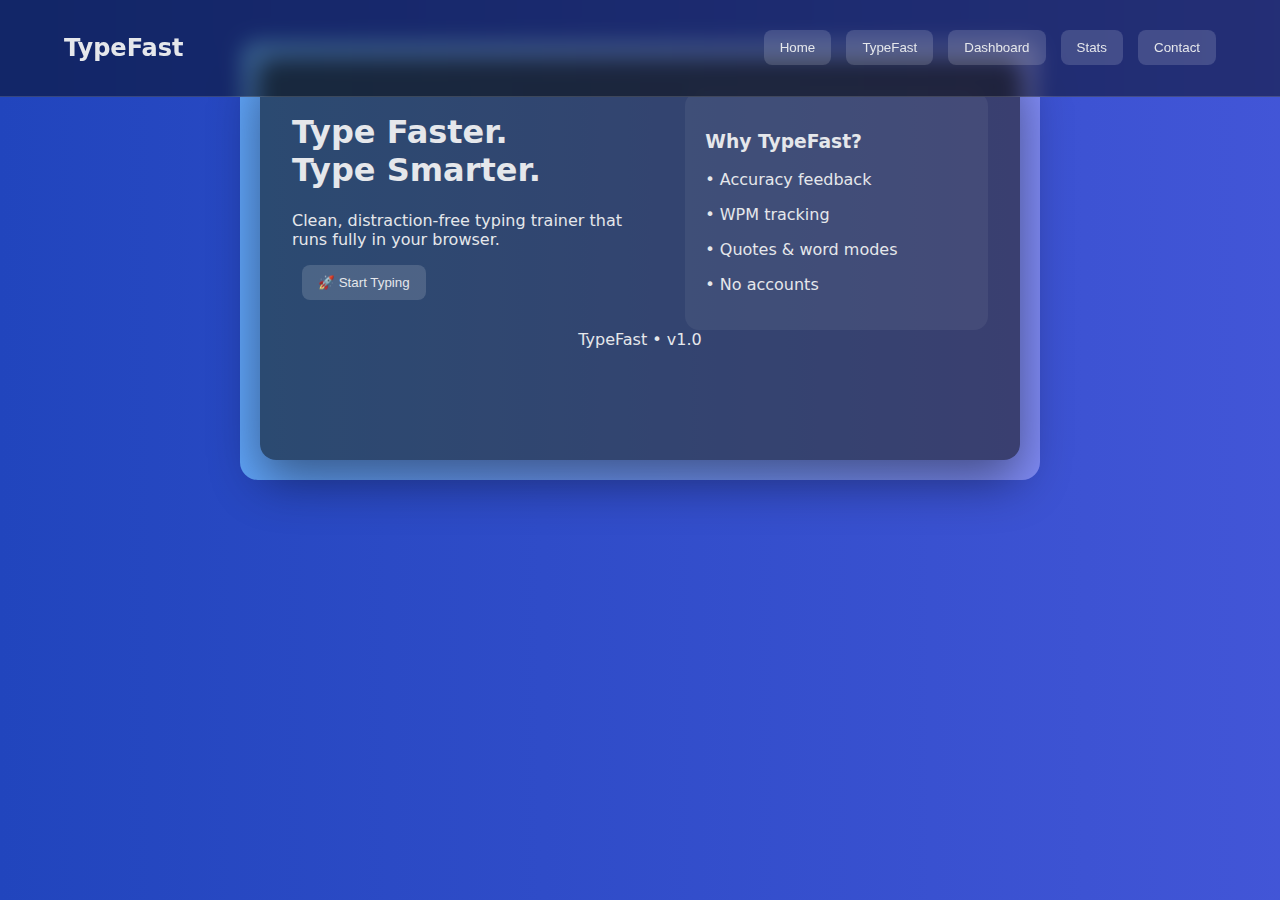
<file: index.html>
<!DOCTYPE html>
<html lang="en">
<head>
<meta charset="UTF-8">
<title>TypeFast — Improve Your Typing</title>
<meta name="viewport" content="width=device-width, initial-scale=1.0">
<style>
*{box-sizing:border-box;}
body{
  margin:0; min-height:100vh; font-family:system-ui,sans-serif; color:#e5e7eb;
  background:linear-gradient(270deg,#2145bd,#3b82f6,#6366f1,#2145bd);
  background-size:600% 600%; animation:gradient 30s ease infinite;
  display:flex; justify-content:center; align-items:flex-start; padding-top:40px;
}
@keyframes gradient{0%{background-position:0% 50%}50%{background-position:100% 50%}100%{background-position:0% 50%;}}
header{
  position:fixed; top:0; left:0; right:0;
  background:rgba(0,0,0,.45); backdrop-filter:blur(10px);
  border-bottom:1px solid rgba(255,255,255,.15);
}
.nav{max-width:1200px;margin:auto;padding:14px 24px;display:flex;justify-content:space-between;align-items:center;}
button{
  background:rgba(255,255,255,.15); border:none; color:inherit;
  padding:10px 16px; border-radius:8px; cursor:pointer; margin-left:10px;
}
.glow{
  padding:3px; border-radius:18px;
  background:linear-gradient(90deg,#60a5fa,#818cf8,#60a5fa);
  background-size:200% 200%; animation:glow 6s linear infinite;
  width:90%; max-width:800px; margin:0 auto; display:flex; justify-content:center; padding:20px;
}
@keyframes glow{to{background-position:200% 50%;}}
.container{
  background:rgba(0,0,0,.55); border-radius:16px;
  padding:32px; width:100%; min-height:400px;
  box-shadow:0 20px 50px rgba(0,0,0,0.45);
  display:flex; flex-direction:column; align-items:center;
}
.hero{display:grid;grid-template-columns:1.2fr 1fr;gap:30px;width:100%;}
.feature{background:rgba(255,255,255,.06);padding:20px;border-radius:14px;}
@media(max-width:900px){.hero{grid-template-columns:1fr;text-align:center}}
</style>
</head>
<body>
<header>
  <div class="nav">
    <h2>TypeFast</h2>
    <div>
      <button onclick="location.href='index.html'">Home</button>
      <button onclick="location.href='typing.html'">TypeFast</button>
      <button onclick="location.href='dashboard.html'">Dashboard</button>
      <button onclick="location.href='stats.html'">Stats</button>
      <button onclick="location.href='contact.html'">Contact</button>
    </div>
  </div>
</header>

<div class="glow">
  <div class="container">
    <div class="hero">
      <div>
        <h1>Type Faster.<br>Type Smarter.</h1>
        <p>Clean, distraction-free typing trainer that runs fully in your browser.</p>
        <button onclick="location.href='typing.html'">🚀 Start Typing</button>
      </div>
      <div class="feature">
        <h3>Why TypeFast?</h3>
        <p>• Accuracy feedback</p>
        <p>• WPM tracking</p>
        <p>• Quotes & word modes</p>
        <p>• No accounts</p>
      </div>
    </div>
    <footer>TypeFast • v1.0</footer>
  </div>
</div>
</body>
</html>
</file>
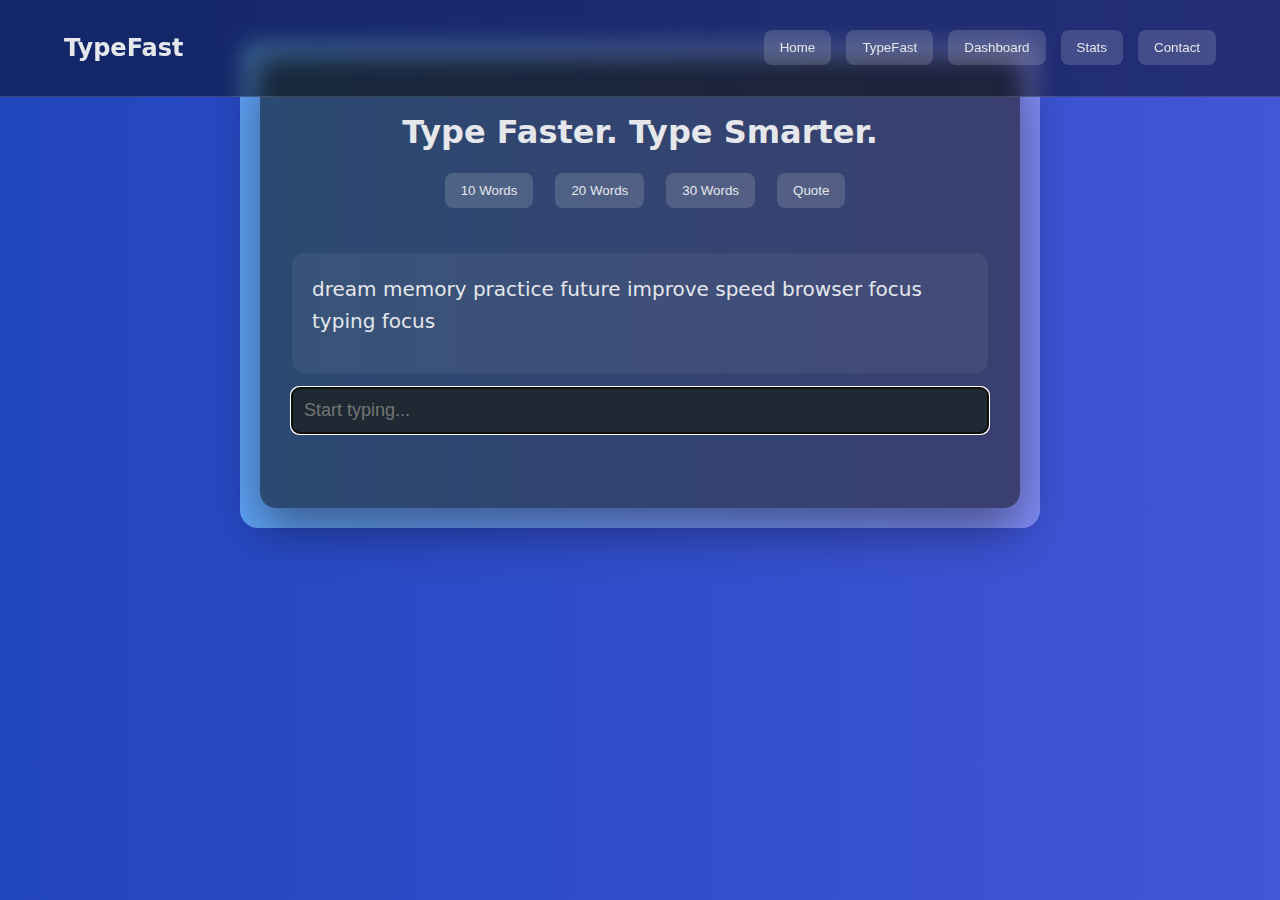
<file: typewriter - Copy/index.html>
<!DOCTYPE html>
<html lang="en">
<head>
<meta charset="UTF-8">
<title>TypeFast — Typing Test</title>
<meta name="viewport" content="width=device-width, initial-scale=1.0">
<style>
*{box-sizing:border-box;}
body{
  margin:0; font-family:system-ui,sans-serif; color:#e5e7eb;
  background:linear-gradient(270deg,#2145bd,#3b82f6,#6366f1,#2145bd);
  background-size:600% 600%; animation:gradient 30s ease infinite;
  min-height:100vh; display:flex; justify-content:center; align-items:flex-start; padding-top:40px;
}
@keyframes gradient{0%{background-position:0% 50%}50%{background-position:100% 50%}100%{background-position:0% 50%;}}
header{
  position:fixed; top:0; left:0; right:0;
  background:rgba(0,0,0,.45); backdrop-filter:blur(10px); border-bottom:1px solid rgba(255,255,255,.15);
}
.nav{max-width:1200px;margin:auto;padding:14px 24px;display:flex;justify-content:space-between;align-items:center;}
button{
  background:rgba(255,255,255,.15); border:none; color:inherit;
  padding:10px 16px; border-radius:8px; cursor:pointer; margin-left:10px;
}
.glow{
  padding:3px; border-radius:18px;
  background:linear-gradient(90deg,#60a5fa,#818cf8,#60a5fa);
  background-size:200% 200%; animation:glow 6s linear infinite;
  width:90%; max-width:800px; margin:0 auto; display:flex; justify-content:center; padding:20px;
}
@keyframes glow{to{background-position:200% 50%;}}
.container{
  background:rgba(0,0,0,.55); border-radius:16px;
  padding:32px; width:100%; min-height:400px;
  box-shadow:0 20px 50px rgba(0,0,0,0.45);
  display:flex; flex-direction:column; align-items:center;
}
#text-display{
  background:rgba(255,255,255,0.06); padding:20px; border-radius:12px; width:100%;
  font-size:20px; line-height:1.6; min-height:120px; margin-bottom:15px;
}
input#user-input{
  width:100%; padding:12px; font-size:18px; border-radius:8px; border:none; background:#1f2933; color:white; margin-bottom:15px;
}
#options{margin-bottom:25px; display:flex; gap:12px; flex-wrap:wrap; justify-content:center;}
#stats{margin-top:12px; font-size:16px; text-align:center;}
</style>
</head>
<body>

<header>
  <div class="nav">
    <h2>TypeFast</h2>
    <div>
      <button onclick="location.href='home.html'">Home</button>
      <button onclick="location.href='index.html'">TypeFast</button>
      <button onclick="location.href='dashboard.html'">Dashboard</button>
      <button onclick="location.href='stats.html'">Stats</button>
      <button onclick="location.href='contact.html'">Contact</button>
    </div>
  </div>
</header>

<div class="glow">
  <div class="container">
    <h1>Type Faster. Type Smarter.</h1>
    <div id="options">
      <button onclick="setMode('words',10)">10 Words</button>
      <button onclick="setMode('words',20)">20 Words</button>
      <button onclick="setMode('words',30)">30 Words</button>
      <button onclick="setMode('quote')">Quote</button>
    </div>
    <p id="text-display"></p>
    <input id="user-input" placeholder="Start typing...">
    <p id="stats"></p>
  </div>
</div>

<script>
const wordPool = [ "time","light","river","code","dream","night","focus","learn","build","future","memory","simple","clear","speed","typing","keyboard","accuracy","practice","improve","random","display","testing","browser","script","layout","button","input","letter","space","correct" ];
const quotes = [ "Slow is smooth and smooth is fast.","Focus on progress, not perfection.","Mistakes are proof that you are trying.","Practice makes permanent, not perfect.","Discipline is choosing between what you want now and what you want most.","Small steps every day lead to big results.","Concentration is the key to success.","Consistency is better than intensity.","Accuracy first, speed will follow.","Learn to type, then let your fingers fly." ];

let targetText="", timerStarted=false, startTime=null;
const textDisplay = document.getElementById("text-display");
const userInput = document.getElementById("user-input");
const stats = document.getElementById("stats");

function generateText(mode="words",count=10){
  if(mode==="quote") return quotes[Math.floor(Math.random()*quotes.length)];
  return Array.from({length:count},()=>wordPool[Math.floor(Math.random()*wordPool.length)]).join(" ");
}

function renderText(){
  textDisplay.innerHTML="";
  [...targetText].forEach(c=>{
    const span=document.createElement("span"); span.textContent=c;
    textDisplay.appendChild(span);
  });
}

function startTest(mode="words",count=10){
  targetText = generateText(mode,count); renderText();
  userInput.value=""; stats.textContent=""; startTime=null; timerStarted=false; userInput.disabled=false; userInput.focus();
}

userInput.addEventListener("input",()=>{
  if(!timerStarted && userInput.value.length>0){startTime=Date.now();timerStarted=true}
  let chars = [...textDisplay.children]; let correct=0;
  chars.forEach((span,i)=>{
    const typed=userInput.value[i];
    if(typed==null) span.className="";
    else if(typed===span.textContent){span.className="correct"; correct++}
    else span.className="incorrect";
  });
  if(userInput.value.length===targetText.length){
    const timeTaken=(Date.now()-startTime)/1000;
    const wpm=Math.round(targetText.split(" ").length/(timeTaken/60));
    stats.textContent=`WPM: ${wpm} | Time: ${timeTaken.toFixed(2)}s`;
    userInput.disabled=true;
  }
});

function setMode(mode,count){ startTest(mode,count); }
startTest("words",10);
</script>
</body>
</html>
</file>
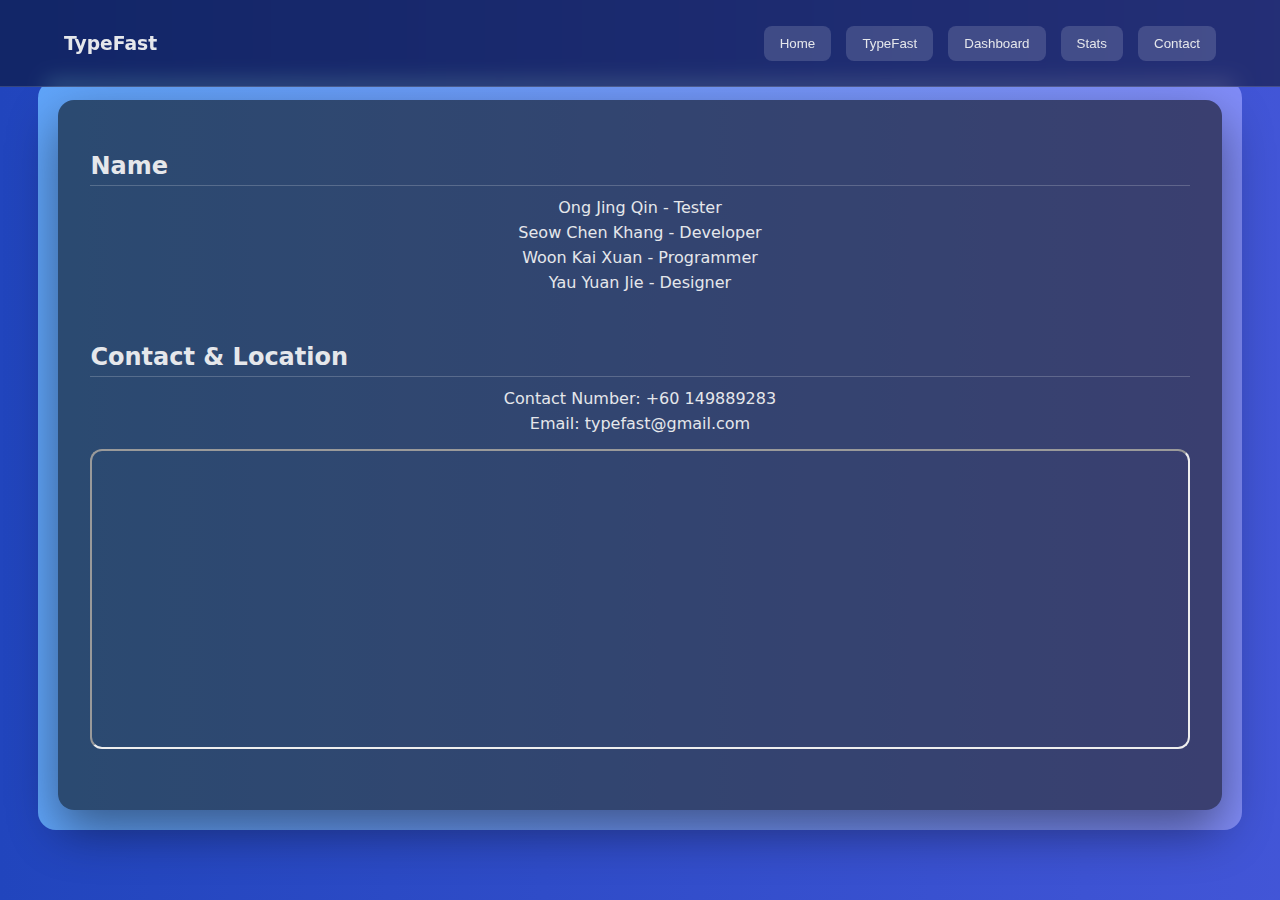
<file: contact.html>
<!DOCTYPE html>
<html lang="en">
<head>
<meta charset="UTF-8">
<title>TypeFast Contact</title>
<meta name="viewport" content="width=device-width, initial-scale=1.0">
<link rel="stylesheet" href="style.css">
</head>
<body>
<header>
<div class="nav">
<h3>TypeFast</h3>
<div>
<button onclick="location.href='index.html'">Home</button>
<button onclick="location.href='typing.html'">TypeFast</button>
<button onclick="location.href='dashboard.html'">Dashboard</button>
<button onclick="location.href='stats.html'">Stats</button>
<button onclick="location.href='contact.html'">Contact</button>
</div>
</div>
</header>

<div class="glow">
  <div class="container">
    <div class="section">
      <h2>Name</h2>
      <p>Ong Jing Qin - Tester</p>
      <p>Seow Chen Khang - Developer</p>
      <p>Woon Kai Xuan - Programmer</p>
      <p>Yau Yuan Jie - Designer</p>
    </div>
    <div class="section">
      <h2>Contact & Location</h2>
      <p>Contact Number: +60 149889283</p>
      <p>Email: typefast@gmail.com</p>
      <iframe
        class="map"
        src="https://www.google.com/maps?q=BB+Plaza,+Bukit+Beruang,+Melaka,+Malaysia&output=embed"
        allowfullscreen>
      </iframe>
    </div>
  </div>
</div>
</body>
</html>
</file>
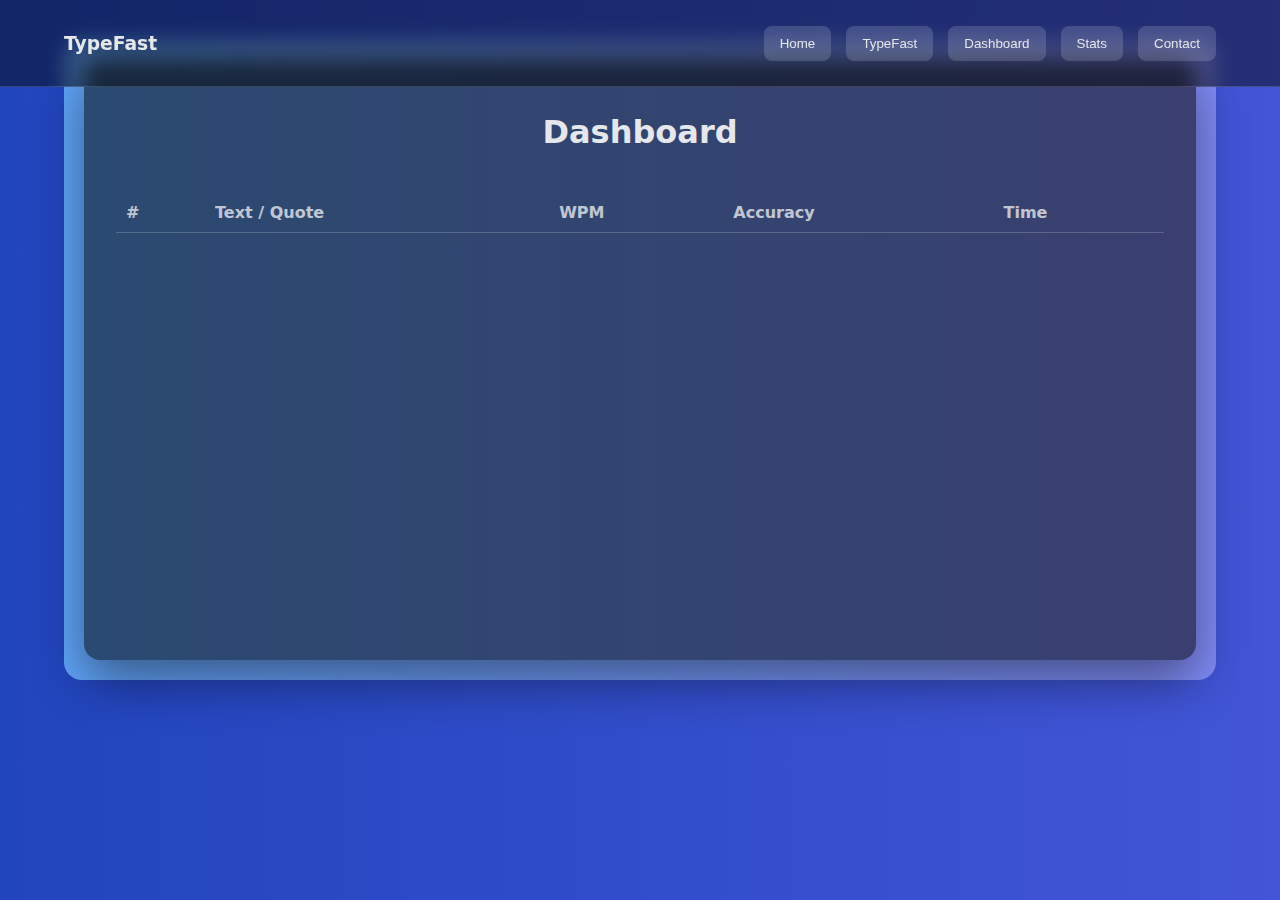
<file: dashboard.html>
<!DOCTYPE html>
<html lang="en">
<head>
<meta charset="UTF-8">
<title>TypeFast Dashboard</title>
<meta name="viewport" content="width=device-width, initial-scale=1.0">
<style>
*{box-sizing:border-box;}
body{margin:0; font-family:system-ui,sans-serif; color:#e5e7eb; background:linear-gradient(270deg,#2145bd,#3b82f6,#6366f1,#2145bd); background-size:600% 600%; animation:gradient 30s ease infinite; min-height:100vh; display:flex; justify-content:center; align-items:flex-start; padding-top:40px;}
@keyframes gradient{0%{background-position:0% 50%}50%{background-position:100% 50%}100%{background-position:0% 50%;}}
header{position:fixed; top:0; left:0; right:0; background:rgba(0,0,0,.45); backdrop-filter:blur(10px); border-bottom:1px solid rgba(255,255,255,.15);}
.nav{max-width:1200px;margin:auto;padding:14px 24px;display:flex;justify-content:space-between;align-items:center;}
button{background:rgba(255,255,255,.15);border:none;color:inherit;padding:10px 16px;border-radius:8px;cursor:pointer;margin-left:10px;}
.glow{padding:3px; border-radius:18px; background:linear-gradient(90deg,#60a5fa,#818cf8,#60a5fa); background-size:200% 200%; animation:glow 6s linear infinite; width:90%; max-width:1200px; margin:0 auto; display:flex; justify-content:center; padding:20px;}
.container{background:rgba(0,0,0,.55); border-radius:16px; padding:32px; width:100%; min-height:600px; box-shadow:0 20px 50px rgba(0,0,0,0.45); display:flex; flex-direction:column; align-items:center;}
table{width:100%; border-collapse:collapse; margin-top:20px;}
th,td{padding:10px; border-bottom:1px solid rgba(255,255,255,0.2); text-align:left;}
th{opacity:0.8;}
tr:hover{background:rgba(255,255,255,0.1);}
</style>
</head>
<body>
<header>
<div class="nav">
<h3>TypeFast</h3>
<div>
<button onclick="location.href='index.html'">Home</button>
<button onclick="location.href='typing.html'">TypeFast</button>
<button onclick="location.href='dashboard.html'">Dashboard</button>
<button onclick="location.href='stats.html'">Stats</button>
<button onclick="location.href='contact.html'">Contact</button>
</div>
</div>
</header>

<div class="glow">
  <div class="container">
    <h1>Dashboard</h1>
    <table>
      <thead>
        <tr><th>#</th><th>Text / Quote</th><th>WPM</th><th>Accuracy</th><th>Time</th></tr>
      </thead>
      <tbody id="session-table"></tbody>
    </table>
  </div>
</div>

<script>
const sessionHistory = JSON.parse(localStorage.getItem("sessionHistory")) || [];
const tbody = document.getElementById("session-table");
sessionHistory.forEach((s,i)=>{
  const tr=document.createElement("tr");
  tr.innerHTML=`<td>${i+1}</td><td>${s.targetText}</td><td>${s.wpm}</td><td>${s.accuracy}%</td><td>${s.time}</td>`;
  tbody.appendChild(tr);
});
</script>
</body>
</html>
</file>
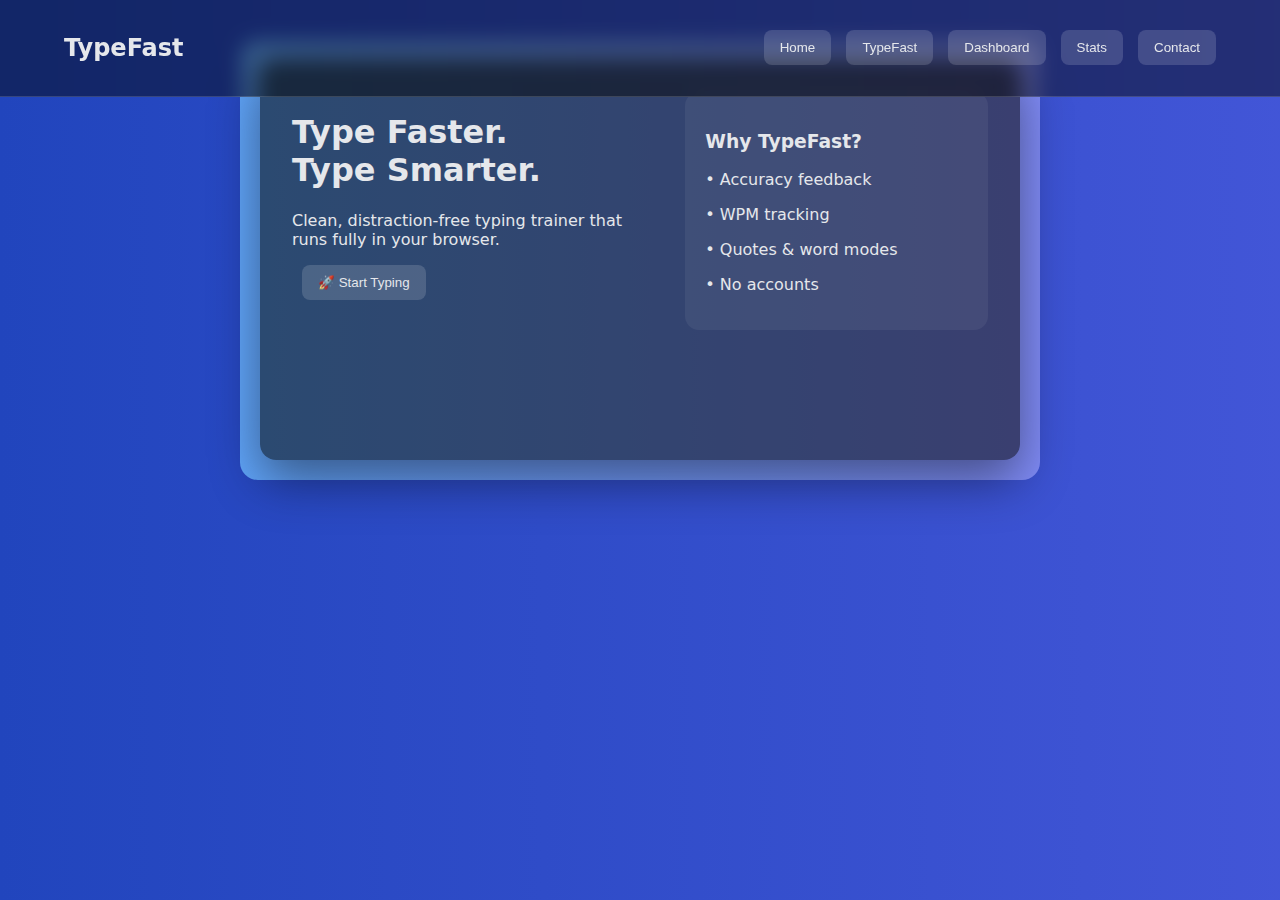
<file: home.html>
<!DOCTYPE html>
<html lang="en">
<head>
<meta charset="UTF-8">
<title>TypeFast — Improve Your Typing</title>
<meta name="viewport" content="width=device-width, initial-scale=1.0">
<style>
*{box-sizing:border-box;}
body{
  margin:0; min-height:100vh; font-family:system-ui,sans-serif; color:#e5e7eb;
  background:linear-gradient(270deg,#2145bd,#3b82f6,#6366f1,#2145bd);
  background-size:600% 600%; animation:gradient 30s ease infinite;
  display:flex; justify-content:center; align-items:flex-start; padding-top:40px;
}
@keyframes gradient{0%{background-position:0% 50%}50%{background-position:100% 50%}100%{background-position:0% 50%;}}
header{
  position:fixed; top:0; left:0; right:0;
  background:rgba(0,0,0,.45); backdrop-filter:blur(10px);
  border-bottom:1px solid rgba(255,255,255,.15);
}
.nav{max-width:1200px;margin:auto;padding:14px 24px;display:flex;justify-content:space-between;align-items:center;}
button{
  background:rgba(255,255,255,.15); border:none; color:inherit;
  padding:10px 16px; border-radius:8px; cursor:pointer; margin-left:10px;
}
.glow{
  padding:3px; border-radius:18px;
  background:linear-gradient(90deg,#60a5fa,#818cf8,#60a5fa);
  background-size:200% 200%; animation:glow 6s linear infinite;
  width:90%; max-width:800px; margin:0 auto; display:flex; justify-content:center; padding:20px;
}
@keyframes glow{to{background-position:200% 50%;}}
.container{
  background:rgba(0,0,0,.55); border-radius:16px;
  padding:32px; width:100%; min-height:400px;
  box-shadow:0 20px 50px rgba(0,0,0,0.45);
  display:flex; flex-direction:column; align-items:center;
}
.hero{display:grid;grid-template-columns:1.2fr 1fr;gap:30px;width:100%;}
.feature{background:rgba(255,255,255,.06);padding:20px;border-radius:14px;}
@media(max-width:900px){.hero{grid-template-columns:1fr;text-align:center}}
</style>
</head>
<body>

<header>
  <div class="nav">
    <h2>TypeFast</h2>
    <div>
      <button onclick="location.href='home.html'">Home</button>
      <button onclick="location.href='index.html'">TypeFast</button>
      <button onclick="location.href='dashboard.html'">Dashboard</button>
      <button onclick="location.href='stats.html'">Stats</button>
      <button onclick="location.href='contact.html'">Contact</button>
    </div>
  </div>
</header>

<div class="glow">
  <div class="container">
    <div class="hero">
      <div>
        <h1>Type Faster.<br>Type Smarter.</h1>
        <p>Clean, distraction-free typing trainer that runs fully in your browser.</p>
        <button onclick="location.href='index.html'">🚀 Start Typing</button>
      </div>
      <div class="feature">
        <h3>Why TypeFast?</h3>
        <p>• Accuracy feedback</p>
        <p>• WPM tracking</p>
        <p>• Quotes & word modes</p>
        <p>• No accounts</p>
      </div>
    </div>
  </div>
</div>

</body>
</html>
</file>
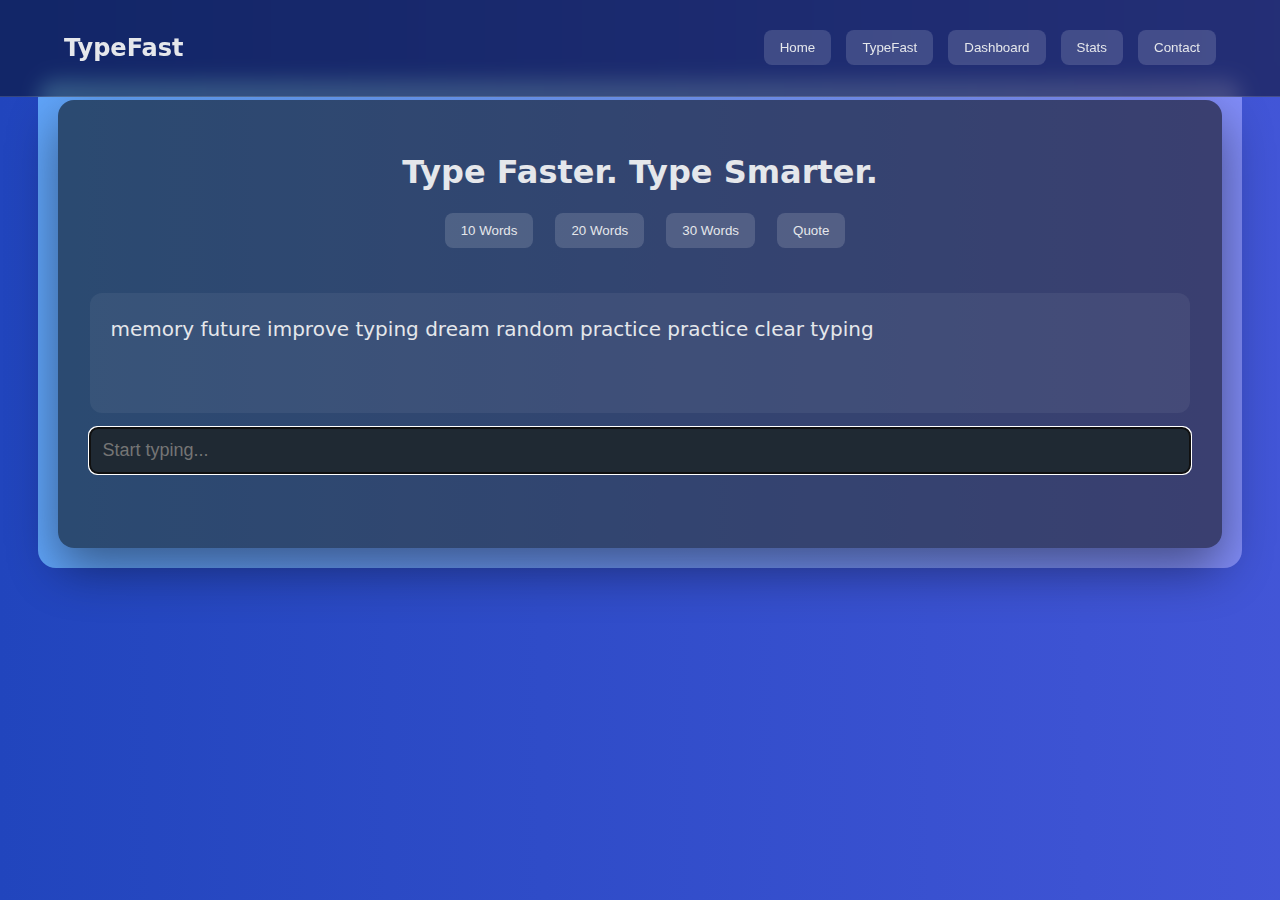
<file: typing.html>
<!DOCTYPE html>
<html lang="en">
<head>
<meta charset="UTF-8">
<title>TypeFast — Typing Test</title>
<meta name="viewport" content="width=device-width, initial-scale=1.0">
<link rel="stylesheet" href="style.css">
</head>
<body>
<header>
  <div class="nav">
    <h2>TypeFast</h2>
    <div>
      <button onclick="location.href='index.html'">Home</button>
      <button onclick="location.href='typing.html'">TypeFast</button>
      <button onclick="location.href='dashboard.html'">Dashboard</button>
      <button onclick="location.href='stats.html'">Stats</button>
      <button onclick="location.href='contact.html'">Contact</button>
    </div>
  </div>
</header>

<div class="glow">
  <div class="container">
    <h1>Type Faster. Type Smarter.</h1>
    <div id="options">
      <button onclick="setMode('words',10)">10 Words</button>
      <button onclick="setMode('words',20)">20 Words</button>
      <button onclick="setMode('words',30)">30 Words</button>
      <button onclick="setMode('quote')">Quote</button>
    </div>
    <p id="text-display"></p>
    <input id="user-input" placeholder="Start typing...">
    <p id="stats"></p>
  </div>
</div>

<script>
const wordPool = ["time","light","river","code","dream","night","focus","learn","build","future","memory","simple","clear","speed","typing","keyboard","accuracy","practice","improve","random","display","testing","browser","script","layout","button","input","letter","space","correct"];
const quotes = ["Slow is smooth and smooth is fast.","Focus on progress, not perfection.","Mistakes are proof that you are trying.","Practice makes permanent, not perfect.","Discipline is choosing between what you want now and what you want most.","Small steps every day lead to big results.","Concentration is the key to success.","Consistency is better than intensity.","Accuracy first, speed will follow.","Learn to type, then let your fingers fly."];

let targetText="", timerStarted=false, startTime=null;
const textDisplay=document.getElementById("text-display");
const userInput=document.getElementById("user-input");
const stats=document.getElementById("stats");

function generateText(mode="words",count=10){return mode==="quote"?quotes[Math.floor(Math.random()*quotes.length)]:Array.from({length:count},()=>wordPool[Math.floor(Math.random()*wordPool.length)]).join(" ");}

function renderText(){textDisplay.innerHTML="";[...targetText].forEach(c=>{const span=document.createElement("span");span.textContent=c;textDisplay.appendChild(span);});}

function startTest(mode="words",count=10){targetText=generateText(mode,count);renderText();userInput.value="";stats.textContent="";startTime=null;timerStarted=false;userInput.disabled=false;userInput.focus();}

userInput.addEventListener("input",()=>{if(!timerStarted && userInput.value.length>0){startTime=Date.now();timerStarted=true} let chars=[...textDisplay.children];let correct=0;chars.forEach((span,i)=>{const typed=userInput.value[i];if(typed==null) span.className=""; else if(typed===span.textContent){span.className="correct";correct++} else span.className="incorrect";}); if(userInput.value.length===targetText.length){const timeTaken=(Date.now()-startTime)/1000; const wpm=Math.round(targetText.split(" ").length/(timeTaken/60)); stats.textContent=`WPM: ${wpm} | Time: ${timeTaken.toFixed(2)}s`; userInput.disabled=true; const sessionHistory=JSON.parse(localStorage.getItem("sessionHistory"))||[]; const accuracy=Math.round(correct/chars.length*100); sessionHistory.push({targetText,wpm,accuracy,time:timeTaken.toFixed(2)}); localStorage.setItem("sessionHistory",JSON.stringify(sessionHistory));}});

function setMode(mode,count){startTest(mode,count);}
startTest("words",10);
</script>
</body>
</html>
</file>
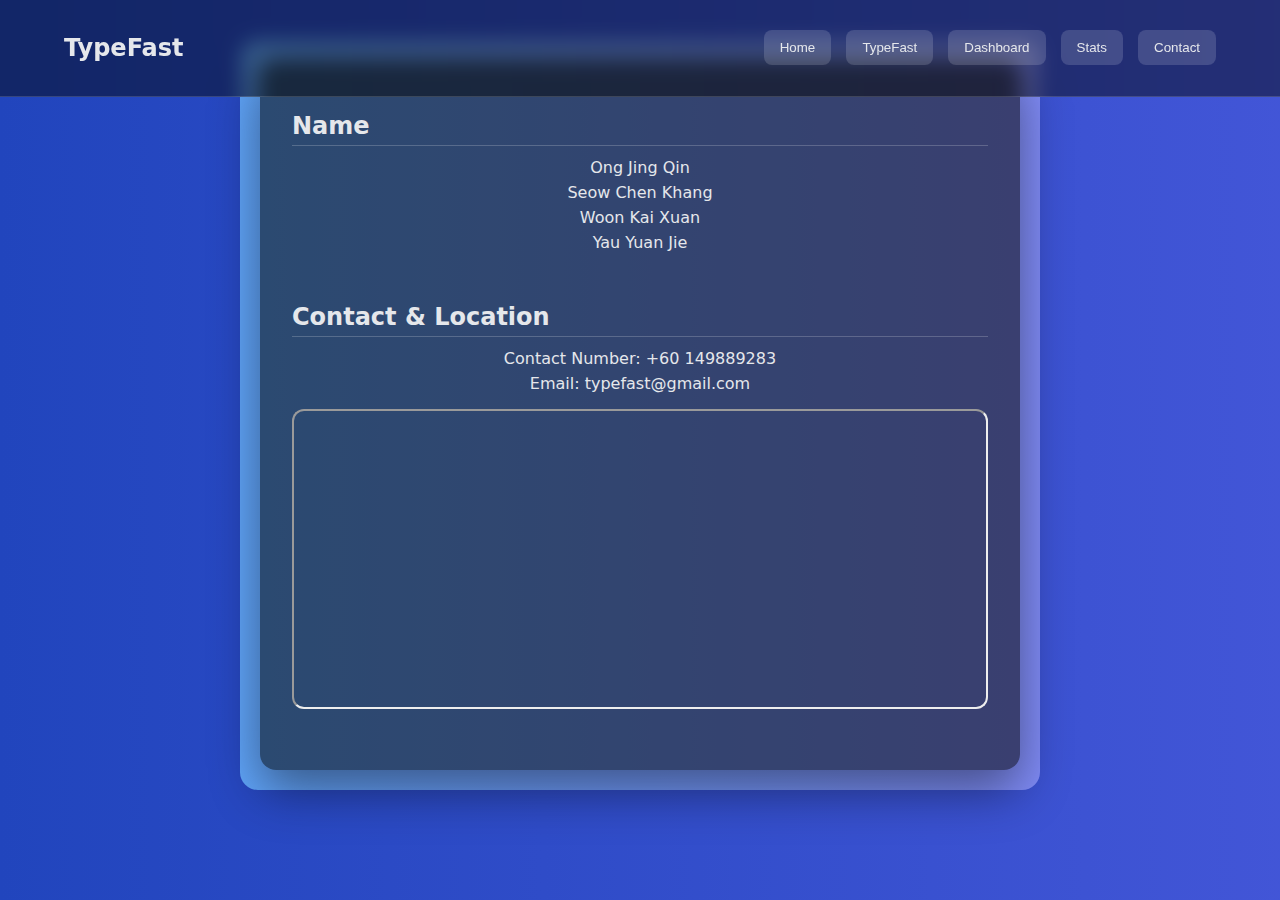
<file: typewriter - Copy/contact.html>
<!DOCTYPE html>
<html lang="en">
<head>
<meta charset="UTF-8">
<title>TypeFast — Contact & Location</title>
<meta name="viewport" content="width=device-width, initial-scale=1.0">
<style>
*{box-sizing:border-box;}
body{
  margin:0; font-family:system-ui,sans-serif; color:#e5e7eb;
  background:linear-gradient(270deg,#2145bd,#3b82f6,#6366f1,#2145bd);
  background-size:600% 600%; animation:gradient 30s ease infinite;
  min-height:100vh; display:flex; justify-content:center; align-items:flex-start; padding-top:40px;
}
@keyframes gradient{0%{background-position:0% 50%}50%{background-position:100% 50%}100%{background-position:0% 50%;}}
header{
  position:fixed; top:0; left:0; right:0;
  background:rgba(0,0,0,.45); backdrop-filter:blur(10px); border-bottom:1px solid rgba(255,255,255,.15);
}
.nav{max-width:1200px;margin:auto;padding:14px 24px;display:flex;justify-content:space-between;align-items:center;}
button{
  background:rgba(255,255,255,.15);border:none;color:inherit;padding:10px 16px;border-radius:8px;cursor:pointer;margin-left:10px;
}
.glow{
  padding:3px;border-radius:18px;
  background:linear-gradient(90deg,#60a5fa,#818cf8,#60a5fa);
  background-size:200% 200%; animation:glow 6s linear infinite;
  width:90%; max-width:800px; margin:0 auto; display:flex; justify-content:center; padding:20px;
}
@keyframes glow{to{background-position:200% 50%;}}
.container{
  background:rgba(0,0,0,.55); border-radius:16px;
  padding:32px; width:100%; min-height:400px;
  box-shadow:0 20px 50px rgba(0,0,0,0.45);
  display:flex; flex-direction:column; align-items:center;
}
.section{width:100%; margin-bottom:25px;}
.section h2{margin-bottom:12px; border-bottom:1px solid rgba(255,255,255,0.2); padding-bottom:5px;}
.section p{margin:6px 0; font-size:16px; text-align:center;}
.map{width:100%; height:300px; border-radius:12px; margin-top:10px;}
</style>
</head>
<body>

<header>
  <div class="nav">
    <h2>TypeFast</h2>
    <div>
      <button onclick="location.href='home.html'">Home</button>
      <button onclick="location.href='index.html'">TypeFast</button>
      <button onclick="location.href='dashboard.html'">Dashboard</button>
      <button onclick="location.href='stats.html'">Stats</button>
      <button onclick="location.href='contact.html'">Contact</button>
    </div>
  </div>
</header>

<div class="glow">
  <div class="container">
    <div class="section">
      <h2>Name</h2>
      <p>Ong Jing Qin</p>
      <p>Seow Chen Khang</p>
      <p>Woon Kai Xuan</p>
      <p>Yau Yuan Jie</p>
    </div>
    <div class="section">
      <h2>Contact & Location</h2>
      <p>Contact Number: +60 149889283</p>
      <p>Email: typefast@gmail.com</p>
      <iframe
        class="map"
        src="https://www.google.com/maps?q=BB+Plaza,+Bukit+Beruang,+Melaka,+Malaysia&output=embed"
        allowfullscreen>
      </iframe>
    </div>
  </div>
</div>

</body>
</html>
</file>
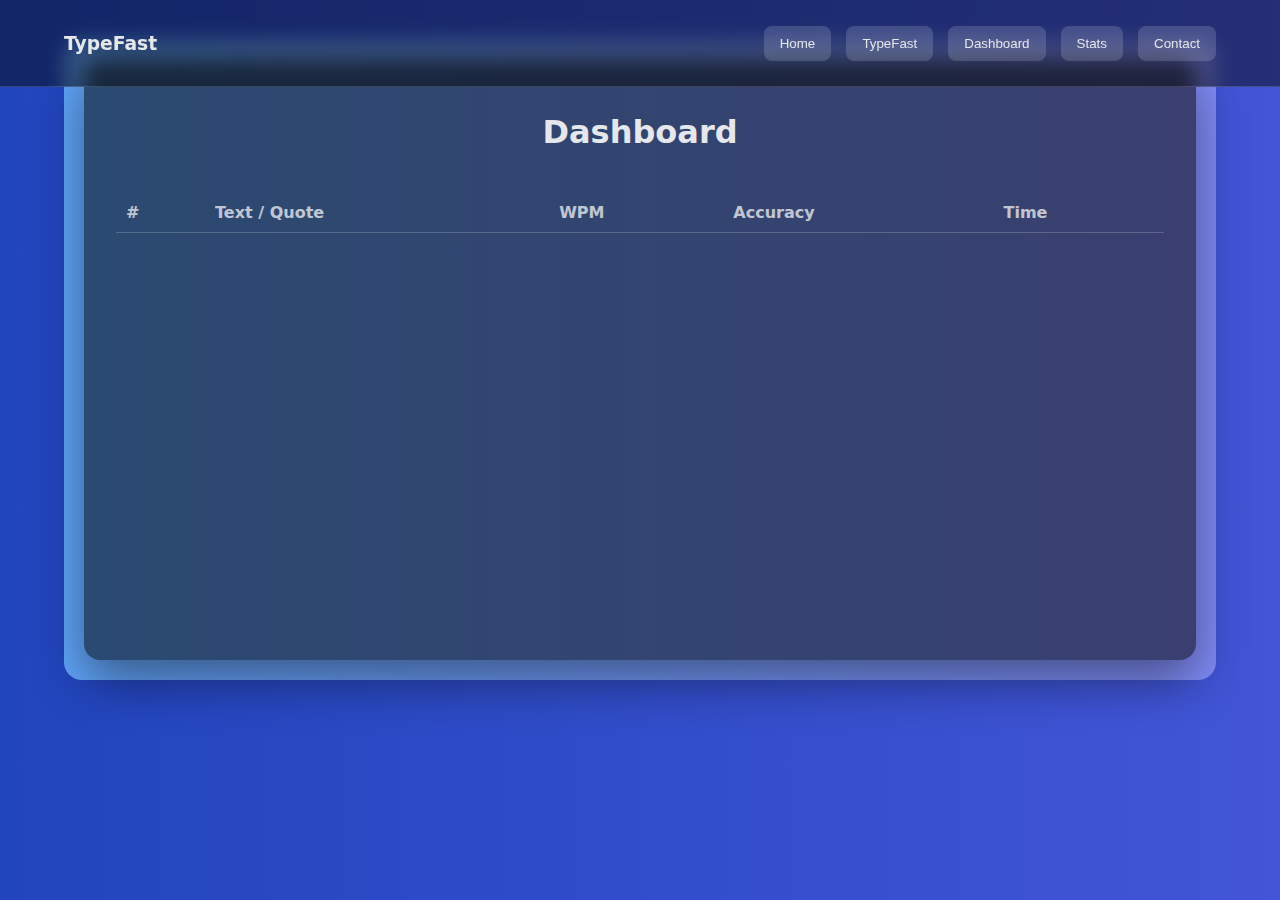
<file: typewriter - Copy/dashboard.html>
<!DOCTYPE html>
<html lang="en">
<head>
<meta charset="UTF-8">
<title>TypeFast Dashboard</title>
<meta name="viewport" content="width=device-width, initial-scale=1.0">
<style>
*{box-sizing:border-box;}
body{
  margin:0; font-family:system-ui,sans-serif; color:#e5e7eb;
  background:linear-gradient(270deg,#2145bd,#3b82f6,#6366f1,#2145bd);
  background-size:600% 600%; animation:gradient 30s ease infinite;
  min-height:100vh; display:flex; justify-content:center; align-items:flex-start; padding-top:40px;
}
@keyframes gradient{0%{background-position:0% 50%}50%{background-position:100% 50%}100%{background-position:0% 50%;}}
header{
  position:fixed; top:0; left:0; right:0;
  background:rgba(0,0,0,.45); backdrop-filter:blur(10px); border-bottom:1px solid rgba(255,255,255,.15);
}
.nav{max-width:1200px;margin:auto;padding:14px 24px;display:flex;justify-content:space-between;align-items:center;}
button{
  background:rgba(255,255,255,.15);border:none;color:inherit;padding:10px 16px;border-radius:8px;cursor:pointer;margin-left:10px;
}
.glow{
  padding:3px;border-radius:18px;
  background:linear-gradient(90deg,#60a5fa,#818cf8,#60a5fa);
  background-size:200% 200%; animation:glow 6s linear infinite;
  width:90%; max-width:1200px; margin:0 auto; display:flex; justify-content:center; padding:20px;
}
@keyframes glow{to{background-position:200% 50%;}}
.container{
  background:rgba(0,0,0,.55); border-radius:16px;
  padding:32px; width:100%; min-height:600px;
  box-shadow:0 20px 50px rgba(0,0,0,0.45);
  display:flex; flex-direction:column; align-items:center;
}
table{width:100%; border-collapse:collapse; margin-top:20px;}
th,td{padding:10px; border-bottom:1px solid rgba(255,255,255,0.2); text-align:left;}
th{opacity:0.8;}
tr:hover{background:rgba(255,255,255,0.1);}
</style>
</head>
<body>

<header>
  <div class="nav">
    <h3>TypeFast</h3>
    <div>
      <button onclick="location.href='home.html'">Home</button>
      <button onclick="location.href='index.html'">TypeFast</button>
      <button onclick="location.href='dashboard.html'">Dashboard</button>
      <button onclick="location.href='stats.html'">Stats</button>
      <button onclick="location.href='contact.html'">Contact</button>
    </div>
  </div>
</header>

<div class="glow">
  <div class="container">
    <h1>Dashboard</h1>
    <table>
      <thead>
        <tr><th>#</th><th>Text / Quote</th><th>WPM</th><th>Accuracy</th><th>Time</th></tr>
      </thead>
      <tbody id="session-table"></tbody>
    </table>
  </div>
</div>

<script>
const sessionHistory = JSON.parse(localStorage.getItem("sessionHistory")) || [];
const tbody = document.getElementById("session-table");
sessionHistory.forEach((s,i)=>{
  const tr=document.createElement("tr");
  tr.innerHTML=`<td>${i+1}</td><td>${s.targetText}</td><td>${s.wpm}</td><td>${s.accuracy}%</td><td>${s.time}</td>`;
  tbody.appendChild(tr);
});
</script>

</body>
</html>
</file>
<file: style.css>
/* style.css - shared styles */
* { box-sizing: border-box; }

body {
  margin: 0;
  font-family: system-ui, sans-serif;
  color: #e5e7eb;
  background: linear-gradient(270deg,#2145bd,#3b82f6,#6366f1,#2145bd);
  background-size: 600% 600%;
  animation: gradient 30s ease infinite;
  min-height: 100vh;
  display: flex;
  justify-content: center;
  align-items: flex-start;
  padding-top: 40px;
}

@keyframes gradient {
  0% {background-position: 0% 50%;}
  50% {background-position: 100% 50%;}
  100% {background-position: 0% 50%;}
}

/* Header/Nav */
header {
  position: fixed;
  top: 0; left: 0; right: 0;
  background: rgba(0,0,0,.45);
  backdrop-filter: blur(10px);
  border-bottom: 1px solid rgba(255,255,255,.15);
}
.nav {
  max-width: 1200px;
  margin: auto;
  padding: 14px 24px;
  display: flex;
  justify-content: space-between;
  align-items: center;
}
button {
  background: rgba(255,255,255,.15);
  border: none;
  color: inherit;
  padding: 10px 16px;
  border-radius: 8px;
  cursor: pointer;
  margin-left: 10px;
}

/* Glow container */
.glow {
  padding: 3px;
  border-radius: 18px;
  background: linear-gradient(90deg,#60a5fa,#818cf8,#60a5fa);
  background-size: 200% 200%;
  animation: glow 6s linear infinite;
  width: 94vw;
  max-width: 1600px;
  margin: 40px auto;
  display: flex;
  justify-content: center;
  padding: 20px;
}
@keyframes glow { to { background-position: 200% 50%; } }

.container {
  background: rgba(0,0,0,.55);
  border-radius: 16px;
  padding: 32px;
  width: 100%;
  min-height: 400px;
  box-shadow: 0 20px 50px rgba(0,0,0,0.45);
  display: flex;
  flex-direction: column;
  align-items: center;
}

/* Table & forms */
table { width: 100%; border-collapse: collapse; margin-top: 20px; }
th, td { padding: 10px; border-bottom: 1px solid rgba(255,255,255,0.2); text-align: left; }
th { opacity: 0.8; }
tr:hover { background: rgba(255,255,255,0.1); }

#text-display {
  background: rgba(255,255,255,0.06);
  padding: 20px;
  border-radius: 12px;
  width: 100%;
  font-size: 20px;
  line-height: 1.6;
  min-height: 120px;
  margin-bottom: 15px;
}
input#user-input {
  width: 100%;
  padding: 12px;
  font-size: 18px;
  border-radius: 8px;
  border: none;
  background: #1f2933;
  color: white;
  margin-bottom: 15px;
}
#options { margin-bottom: 25px; display: flex; gap: 12px; flex-wrap: wrap; justify-content: center; }
#stats { margin-top: 12px; font-size: 16px; text-align: center; }

canvas { width: 100%; max-width: 100%; border-radius: 12px; margin-top: 20px; }
p#best-stats { text-align: center; margin-top: 12px; font-size: 14px; color: #ccc; }
.section { width: 100%; margin-bottom: 25px; }
.section h2 { margin-bottom: 12px; border-bottom: 1px solid rgba(255,255,255,0.2); padding-bottom: 5px; }
.section p { margin: 6px 0; font-size: 16px; text-align: center; }
.map { width: 100%; height: 300px; border-radius: 12px; margin-top: 10px; }

/* Typing test letter feedback */
#text-display span.correct {
  color: #4ade80; /* green */
}

#text-display span.incorrect {
  color: #f87171; /* red */
}

 /* Typing text base style */
#text-display span {
  color: #e5e7eb;          /* visible light text */
  white-space: pre-wrap;  /* keeps spaces visible */
}

.hero {
  display: grid;
  grid-template-columns: 1.2fr 0.8fr;
  gap: 3rem;
  align-items: center;
}

.hero h1 {
  line-height: 1.2;
  margin-bottom: 1rem;
}

.hero p {
  max-width: 480px;
  line-height: 1.6;
  opacity: 0.9;
  margin-bottom: 1.5rem;
}

.hero button {
  margin-top: 0.5rem;
}
</file>
